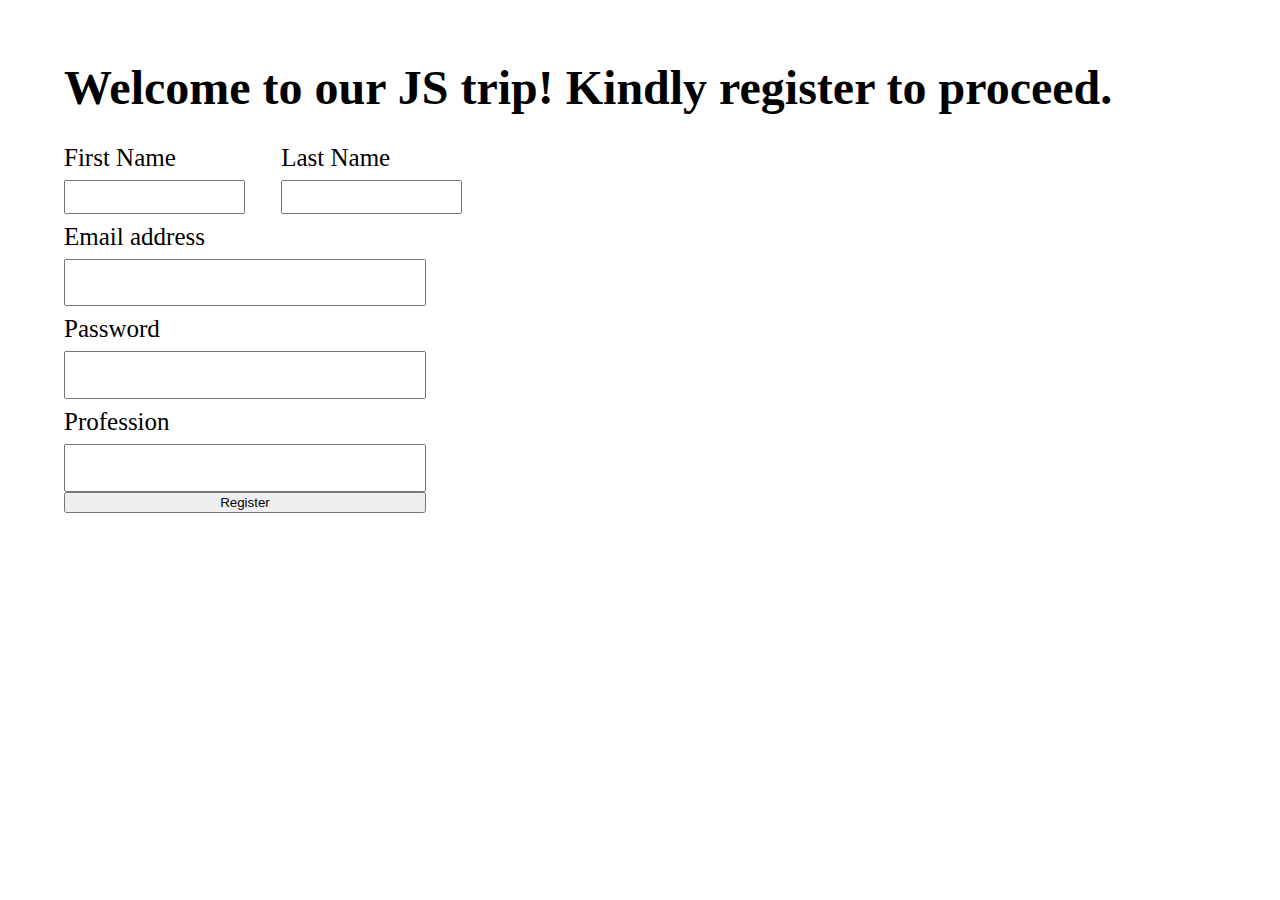
<file: index.html>
<!DOCTYPE html>
<html lang="en">
<head>
  <meta charset="UTF-8">
  <meta http-equiv="X-UA-Compatible" content="IE=edge">
  <meta name="viewport" content="width=device-width, initial-scale=1.0">
  <link rel="stylesheet" href="./css/styles.css">
  <link rel="stylesheet" href="./css/reset.css">
  <script src="./js/script.js"></script>
  <title>A small trip</title>
</head>
<body>
  <div class="container">
    <div id="form_title">Welcome to our JS trip! Kindly register to proceed.</div>

  <form class="registration_form" id="registration_form" name="form" >
    <div class="full_name">
      <div class="first_name">
      <label for="first_name">First Name</label>
      <input type="text" id="first_name" name="first_name"></div>
      <div class="last_name">
      <label for="last_name">Last Name</label>
      <input type="text" id="last_name" name="last_name"></div>
    </div>
    <label for="email">Email address</label>
    <input type="email" id="email" name="email">
    <label for="password">Password</label>
    <input type="password" id="password" name="password">
    <label for="profession">Profession</label>
    <input type="text" id="profession" name="text">
    <button type="submit" id="submit" name="submit">Register</button>   
  </form>

  <div id="merge_sort"></div>
  
  <div id="palindrome_box"><p>Enter any word to check if palindrome or not!</p></div>
  <input type="text" id="palindrome">
  <button id="check_palindrome">Check Palindrome</button>

  <div id="year_box"><p>Enter your year of birth to find if your age is prime or not!</p></div>
  <input type="number" id="year">
  <button id="check_year">Check Your age</button>

  <div id="reverse_box"><p>Enter a sentence to reverse it for you!</p></div>
  <input type="text" id="reverse">
  <button id="reverse_btn">Reverse Your Text</button>
</div>








</body>
</html>
</file>
<file: css/styles.css>
.container{
  padding:5%;
}

#form_title{
  font-size: 3em;
  margin-bottom: 2%;
  font-weight:bold;
}


.registration_form {
  display: flex;
  justify-content: space-between;
  flex-direction: column;
  width: fit-content;

}


.full_name{
  display: flex;
  justify-content: space-between;
  gap: 10%;
}

.first_name, .last_name {
  display: flex;
  flex-direction: column;
}
form.registration_form label {
  font-size: 25px;
  padding: 10px 0px;
}

input {
  padding: 4%;
}

@keyframes nudge {
  
  0% {
    transform: rotate(-2deg);
  }
  
  33% {
    transform: rotate(2deg);
  }
  
  66% {
    transform: rotate(-2deg);
  }
}

#palindrome_box, #check_palindrome,#palindrome,
#year_box,#year,#check_year,#reverse_box,#reverse,#reverse_btn
{
  display:none;
  
}
</file>
